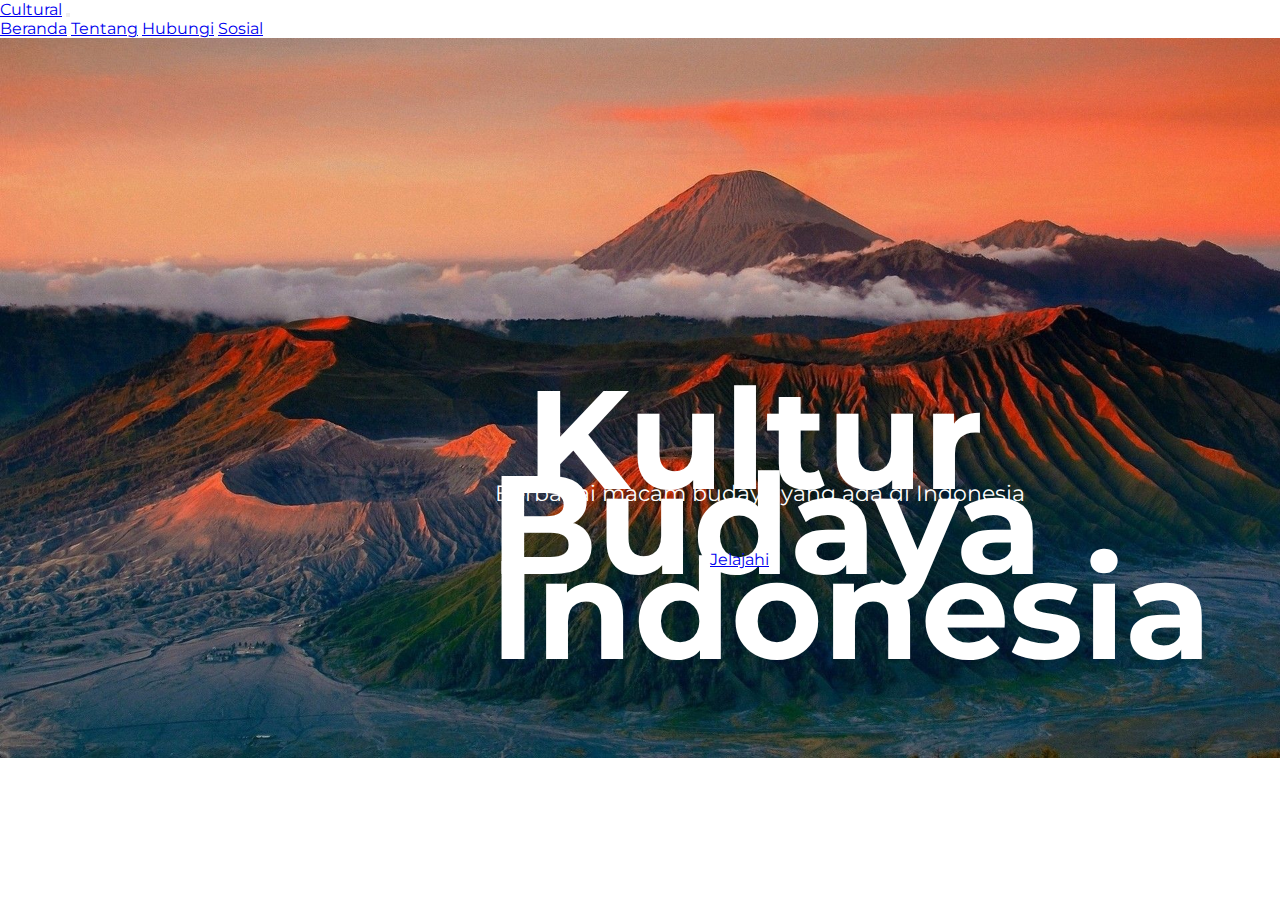
<file: index.html>
<!DOCTYPE html>
<html lang="en">
<head>
    <meta charset="UTF-8">
    <meta http-equiv="X-UA-Compatible" content="IE=edge">
    <meta name="viewport" content="width=device-width, initial-scale=1.0">
    <link href="https://cdn.jsdelivr.net/npm/bootstrap@5.2.2/dist/css/bootstrap.min.css" rel="stylesheet" integrity="sha384-Zenh87qX5JnK2Jl0vWa8Ck2rdkQ2Bzep5IDxbcnCeuOxjzrPF/et3URy9Bv1WTRi" crossorigin="anonymous">
    <link rel="stylesheet" href="style.css">

    <title>Cultural - Budaya/Beranda</title>
</head>
<body>
    <!-- Navigasi -->
    <nav class="navbar navbar-expand-lg bg-dark">
        <div class="container-fluid">
          <a class="navbar-brand text-light fw-bold ms-4" href="index.html">Cultural</a>
          <button class="navbar-toggler" type="button" data-bs-toggle="collapse" data-bs-target="#navbarNavAltMarkup" aria-controls="navbarNavAltMarkup" aria-expanded="false" aria-label="Toggle navigation">
            <span class="navbar-toggler-icon"></span>
          </button>
          <div class="collapse navbar-collapse justify-content-end" id="navbarNavAltMarkup">
            <div class="navbar-nav">
            <a class="nav-link active text-light" aria-current="page" href="index.html">Beranda</a>
            <a class="nav-link text-light" href="/About/about.html">Tentang</a>
            <a class="nav-link text-light" href="/Contact/contact.html">Hubungi</a>
            <a class="nav-link text-light" href="/Social/social.html">Sosial</a>
            </div>
        </div>
        </div>
    </nav>
    <!-- Navigasi -->
<!-- Container Content -->
<div class="hero">
    <img src="assets/bg image.jpg" alt="bg-img" style="height: 100%; width:100%;" ms-4>
</div>
<div class="content fw-bold">
    <h1 class="fw-bold">Kultur Budaya Indonesia</h1>
</div>
<div class="subcontent">
    <p>Berbagai macam budaya yang ada di Indonesia</p>
</div>
<div class="button">
    <a href="/About/about.html" class="btn btn-dark" role="link" aria-disabled="false">Jelajahi</a>
</div>
<!-- Container Content end -->
    <!-- Script JS -->
    <script src="https://cdn.jsdelivr.net/npm/@popperjs/core@2.11.6/dist/umd/popper.min.js" integrity="sha384-oBqDVmMz9ATKxIep9tiCxS/Z9fNfEXiDAYTujMAeBAsjFuCZSmKbSSUnQlmh/jp3" crossorigin="anonymous"></script>
    <script src="https://cdn.jsdelivr.net/npm/bootstrap@5.2.2/dist/js/bootstrap.min.js" integrity="sha384-IDwe1+LCz02ROU9k972gdyvl+AESN10+x7tBKgc9I5HFtuNz0wWnPclzo6p9vxnk" crossorigin="anonymous"></script>
<!-- Script JS -->
</body>
</html>
</file>
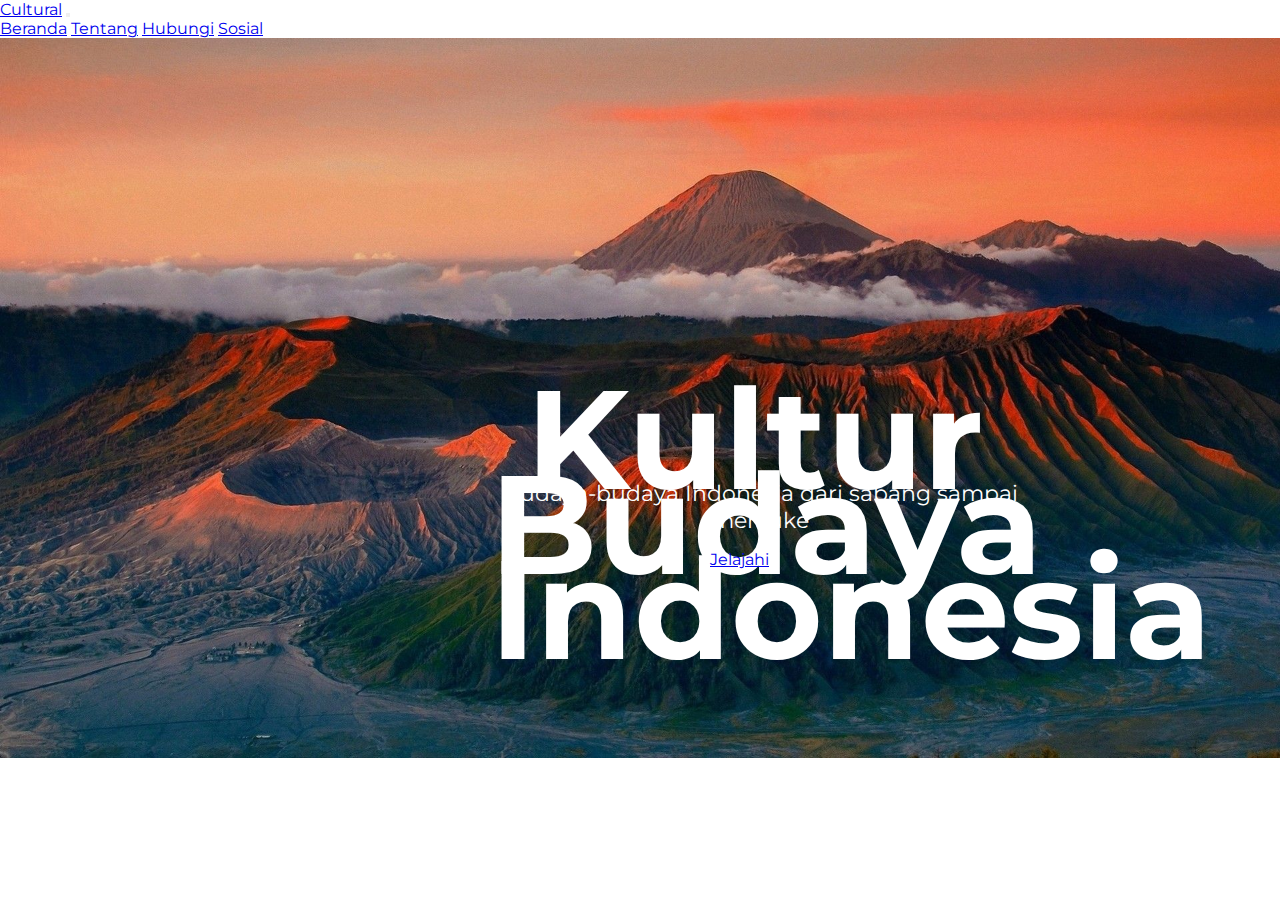
<file: Home/index.html>
<!DOCTYPE html>
<html lang="en">
<head>
    <meta charset="UTF-8">
    <meta http-equiv="X-UA-Compatible" content="IE=edge">
    <meta name="viewport" content="width=device-width, initial-scale=1.0">
    <link href="https://cdn.jsdelivr.net/npm/bootstrap@5.2.2/dist/css/bootstrap.min.css" rel="stylesheet" integrity="sha384-Zenh87qX5JnK2Jl0vWa8Ck2rdkQ2Bzep5IDxbcnCeuOxjzrPF/et3URy9Bv1WTRi" crossorigin="anonymous">
    <link rel="stylesheet" href="style.css">

    <title>Techfest - Budaya/Beranda</title>
</head>
<body>
    <!-- Navigasi -->
    <nav class="navbar navbar-expand-lg bg-dark">
        <div class="container-fluid">
          <a class="navbar-brand text-light fw-bold ms-4" href="/Home/index.html">Cultural</a>
          <button class="navbar-toggler" type="button" data-bs-toggle="collapse" data-bs-target="#navbarNavAltMarkup" aria-controls="navbarNavAltMarkup" aria-expanded="false" aria-label="Toggle navigation">
            <span class="navbar-toggler-icon"></span>
          </button>
          <div class="collapse navbar-collapse justify-content-end" id="navbarNavAltMarkup">
            <div class="navbar-nav">
            <a class="nav-link active text-light" aria-current="page" href="/Home/index.html">Beranda</a>
            <a class="nav-link text-light" href="/About/about.html">Tentang</a>
            <a class="nav-link text-light" href="/Contact/contact.html">Hubungi</a>
            <a class="nav-link text-light" href="/Social/social.html">Sosial</a>
            </div>
        </div>
        </div>
    </nav>
    <!-- Navigasi -->
<!-- Container Content -->
<div class="hero">
    <img src="/assets/bg image.jpg" alt="bg-img" style="height: 100%; width: 100%;" ms-4>
</div>
<div class="content fw-bold">
    <h1 class="fw-bold">Kultur Budaya Indonesia</h1>
</div>
<div class="subcontent">
    <p>Budaya-budaya Indonesia dari sabang sampai merauke</p>
</div>
<div class="button">
    <a class="btn btn-secondary" href="/About/about.html" role="button">Jelajahi</a>
</div>

<!-- Container Content end -->
    <!-- Script JS -->
    <script src="https://cdn.jsdelivr.net/npm/@popperjs/core@2.11.6/dist/umd/popper.min.js" integrity="sha384-oBqDVmMz9ATKxIep9tiCxS/Z9fNfEXiDAYTujMAeBAsjFuCZSmKbSSUnQlmh/jp3" crossorigin="anonymous"></script>
    <script src="https://cdn.jsdelivr.net/npm/bootstrap@5.2.2/dist/js/bootstrap.min.js" integrity="sha384-IDwe1+LCz02ROU9k972gdyvl+AESN10+x7tBKgc9I5HFtuNz0wWnPclzo6p9vxnk" crossorigin="anonymous"></script>
<!-- Script JS -->
</body>
</html>
</file>
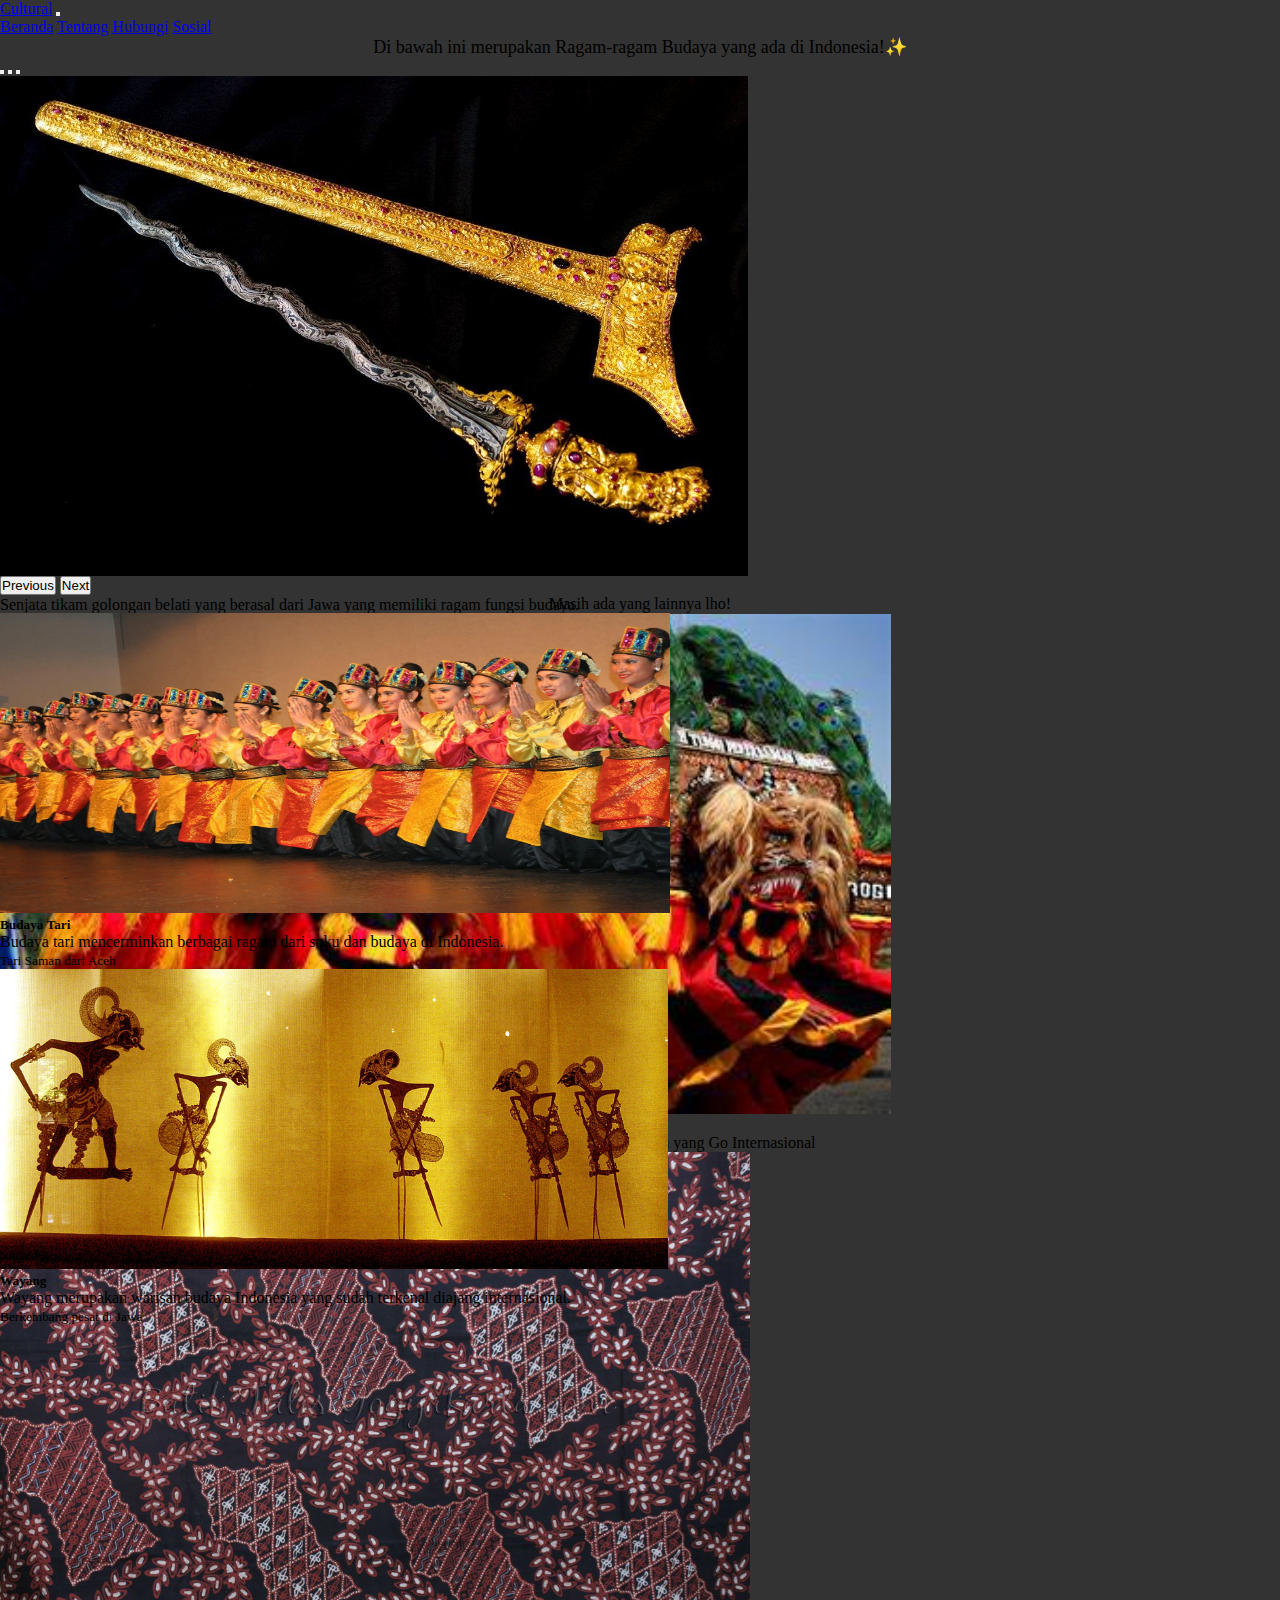
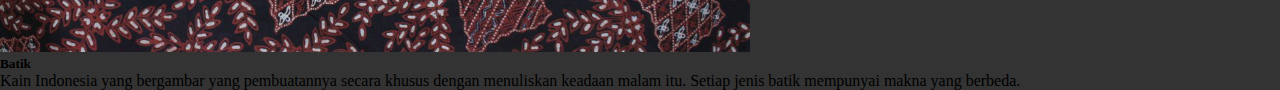
<file: About/about.html>
<!DOCTYPE html>
<html lang="en">
<head>
    <meta charset="UTF-8">
    <meta http-equiv="X-UA-Compatible" content="IE=edge">
    <meta name="viewport" content="width=device-width, initial-scale=1.0">
    <link href="https://cdn.jsdelivr.net/npm/bootstrap@5.2.2/dist/css/bootstrap.min.css" rel="stylesheet" integrity="sha384-Zenh87qX5JnK2Jl0vWa8Ck2rdkQ2Bzep5IDxbcnCeuOxjzrPF/et3URy9Bv1WTRi" crossorigin="anonymous">
    <link rel="stylesheet" href="/Social/Social.css">

    <title>Cultural - Budaya/Tentang</title>
</head>
<body class="body bg-dark ms-4">
    <!-- Navigasi -->
    <nav class="navbar navbar-expand-lg bg-dark ">
        <div class="container-fluid">
          <a class="navbar-brand text-light fw-bold ms-4" href="/index.html">Cultural</a>
          <button class="navbar-toggler" type="button" data-bs-toggle="collapse" data-bs-target="#navbarNavAltMarkup" aria-controls="navbarNavAltMarkup" aria-expanded="false" aria-label="Toggle navigation">
            <span class="navbar-toggler-icon"></span>
          </button>
          <div class="collapse navbar-collapse justify-content-end" id="navbarNavAltMarkup">
            <div class="navbar-nav">
            <a class="nav-link active text-light" aria-current="page" href="/index.html">Beranda</a>
            <a class="nav-link text-light" href="/About/about.html">Tentang</a>
            <a class="nav-link text-light" href="/Contact/contact.html">Hubungi</a>
            <a class="nav-link text-light" href="/Social/social.html">Sosial</a>
            </div>
        </div>
        </div>
    </nav>
    <!-- Navigasi -->
    <!-- Alert mulai -->
    <div class="alert alert-secondary" role="alert" style="text-align: center; font-size: large;">
      Di bawah ini merupakan Ragam-ragam Budaya yang ada di Indonesia!✨
    </div>
    <!-- Alert abis -->
    <!-- Carousel Images Start-->
    <div id="carouselExampleCaptions" class="carousel slide" data-bs-ride="carousel">
      <div class="carousel-indicators">
        <button type="button" data-bs-target="#carouselExampleCaptions" data-bs-slide-to="0" class="active" aria-current="true" aria-label="Slide 1"></button>
        <button type="button" data-bs-target="#carouselExampleCaptions" data-bs-slide-to="1" aria-label="Slide 2"></button>
        <button type="button" data-bs-target="#carouselExampleCaptions" data-bs-slide-to="2" aria-label="Slide 3"></button>
      </div>
      <div class="carousel-inner" style="height: 500px;">
        <div class="carousel-item active" data-bs-interval="10000">
          <img src="/assets/Keris.jfif" class="d-block w-100" alt="keris" style="height: 500px;">
          <div class="carousel-caption d-none d-md-block">
            <h5>Keris</h5>
            <p>Senjata tikam golongan belati yang berasal dari Jawa yang memiliki ragam fungsi budaya.</p>
          </div>
        </div>
        <div class="carousel-item" data-bs-interval="2000">
          <img src="/assets/reogponorogo.jfif" class="d-block w-100" alt="reog" style="height: 500px;">
          <div class="carousel-caption d-none d-md-block">
            <h5>Reog Ponorogo</h5>
            <p>Tari tradisional yang berasal dari daerah Ponorogo, Jawa Timur. Merupakan salah satu budaya Indonesia yang Go Internasional</p>
          </div>
        </div>
        <div class="carousel-item">
          <img src="/assets/batiikkk.jpeg" class="d-block w-100" alt="..." style="height: 500px;">
          <div class="carousel-caption d-none d-md-block">
            <h5>Batik</h5>
            <p>Kain Indonesia yang bergambar yang pembuatannya secara khusus dengan menuliskan keadaan malam itu. Setiap jenis batik mempunyai makna yang berbeda.</p>
          </div>
        </div>
      </div>
      <button class="carousel-control-prev" type="button" data-bs-target="#carouselExampleCaptions" data-bs-slide="prev">
        <span class="carousel-control-prev-icon" aria-hidden="true"></span>
        <span class="visually-hidden">Previous</span>
      </button>
      <button class="carousel-control-next" type="button" data-bs-target="#carouselExampleCaptions" data-bs-slide="next">
        <span class="carousel-control-next-icon" aria-hidden="true"></span>
        <span class="visually-hidden">Next</span>
      </button>
    </div>
    <!-- Carousel Images end -->
    <!-- Alert kedua -->
    <div class="alert alert-secondary mt-5" role="alert" style="text-align: center;">
      Masih ada yang lainnya lho!
    </div>
    <!-- Alert kedua habis -->
<!-- Container Content -->
<div class="card text-bg-dark mt-5">
  <img src="/assets/saman.JPG" class="card-img" alt="aceh" style="height: 300px; width: 670px;">
  <div class="card-img-overlay">
    <h5 class="card-title">Budaya Tari</h5>
    <p class="card-text">Budaya tari mencerminkan berbagai ragam dari suku dan budaya di Indonesia.</p>
    <p class="card-text"><small>Tari Saman dari Aceh</small></p>
  </div>
</div>
<div class="card text-bg-dark mt-4">
  <img src="/assets/wayang.jpg" class="card-img" alt="wayang" style="height: 300px; width:min-content ;">
  <div class="card-img-overlay">
    <h5 class="card-title">Wayang</h5>
    <p class="card-text">Wayang merupakan warisan budaya Indonesia yang sudah terkenal diajang internasional.</p>
    <p class="card-text"><small>Berkembang pesat di Jawa</small></p>
  </div>
</div>
<!-- Container Content end -->
<!-- isi -->

<!-- isi end -->
    <!-- Script JS -->
    <script src="https://cdn.jsdelivr.net/npm/@popperjs/core@2.11.6/dist/umd/popper.min.js" integrity="sha384-oBqDVmMz9ATKxIep9tiCxS/Z9fNfEXiDAYTujMAeBAsjFuCZSmKbSSUnQlmh/jp3" crossorigin="anonymous"></script>
    <script src="https://cdn.jsdelivr.net/npm/bootstrap@5.2.2/dist/js/bootstrap.min.js" integrity="sha384-IDwe1+LCz02ROU9k972gdyvl+AESN10+x7tBKgc9I5HFtuNz0wWnPclzo6p9vxnk" crossorigin="anonymous"></script>
<!-- Script JS -->
</body>
</html>
</file>
<file: style.css>
@import url('https://fonts.googleapis.com/css2?family=Montserrat:wght@300&display=swap');
* {
    margin: 0;
    padding: 0;
}

body{
    margin: 0;
    padding: 0;
    font-family: 'Montserrat', sans-serif;;
}

.logo {
    position: absolute;
    width: 131px;
    height: 37px;
    left: 67px;
    top: 41px;
    
    font-family: 'Montserrat';
    font-style: normal;
    font-weight: 700;
    font-size: 30px;
    line-height: 37px;
    
    color: #FFFFFF;
    
}

.hero{
    background-image: 100% 100%;
    position: relative;
}

.content {
    color: #FFFFFF;

    position: absolute;
    width: 528px;
    height: 170px;
    left: 490px;
    top: 396px;

    font-family: 'Montserrat';
    font-style: inherit;
    font-weight: 1000;
    font-size: 70px;
    line-height: 85px;
    text-align: center;
}

.subcontent {
    color: #FFFFFF;

    position: absolute;
    width: 614px;
    height: 27px;
    left: 453px;
    top: 480px;

    font-family: 'Montserrat';
    font-style: normal;
    font-weight: 400;
    font-size: 22px;
    line-height: 27px;
    text-align: center;
}
.button {
    position: absolute;
    width: 300px;
    height: 83px;
    left: 710px;
    top: 550px;
}
</file>
<file: Home/style.css>
@import url('https://fonts.googleapis.com/css2?family=Montserrat:wght@300&display=swap');
* {
    margin: 0;
    padding: 0;
}

body{
    margin: 0;
    padding: 0;
    font-family: 'Montserrat', sans-serif;;
}

.logo {
    position: absolute;
    width: 131px;
    height: 37px;
    left: 67px;
    top: 41px;
    
    font-family: 'Montserrat';
    font-style: normal;
    font-weight: 700;
    font-size: 30px;
    line-height: 37px;
    
    color: #FFFFFF;
    
}

.hero{
    background-image: 100% 100%;
    position: relative;
}

.content {
    color: #FFFFFF;

    position: absolute;
    width: 528px;
    height: 170px;
    left: 490px;
    top: 396px;

    font-family: 'Montserrat';
    font-style: inherit;
    font-weight: 1000;
    font-size: 70px;
    line-height: 85px;
    text-align: center;
}

.subcontent {
    color: #FFFFFF;

    position: absolute;
    width: 614px;
    height: 27px;
    left: 453px;
    top: 480px;

    font-family: 'Montserrat';
    font-style: normal;
    font-weight: 400;
    font-size: 22px;
    line-height: 27px;
    text-align: center;
}
.button {
    position: absolute;
    width: 300px;
    height: 83px;
    left: 710px;
    top: 550px;
}
</file>
<file: Social/Social.css>
*{
    margin: 0;
    padding: 0;
}

body{
    background-color: #333;
}
</file>
